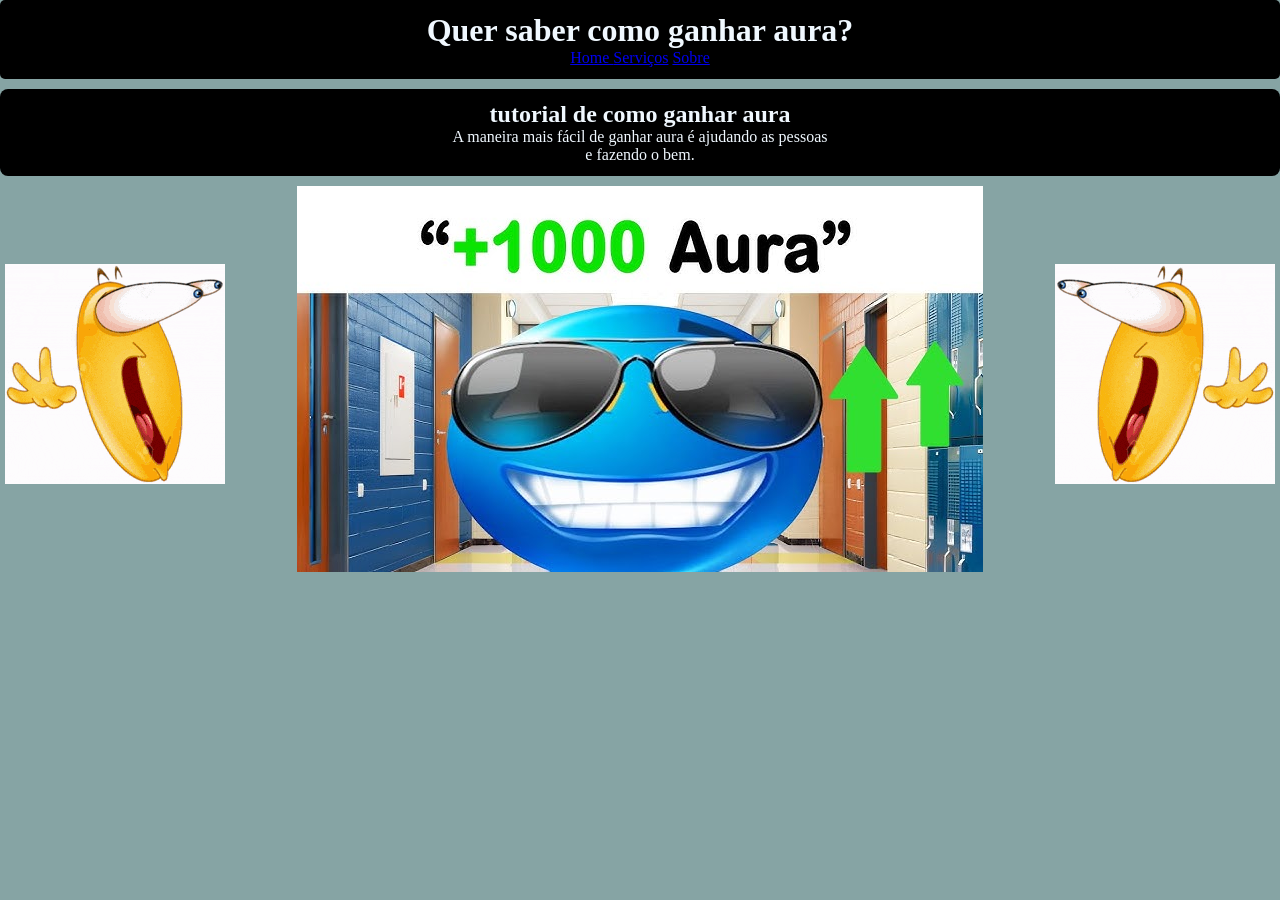
<file: index.html>
<!DOCTYPE html>
<html lang="en">
<head>
    <meta charset="UTF-8">
    <meta name="viewport" content="width=device-width, initial-scale=1.0">
    <title>Como ganhar aura</title>
    
    <!-- link do css -->
    <link rel="stylesheet" href="stlye.css">
</head>
<body>
    <!-- hedear -->
    <header    class = "cabecalho">

        <h1>Quer saber como ganhar aura?</h1>

        <!-- flexbox menu em linha -->
         <nav  class    ="menu">

            <a href     ="#">Home    </a>
            <a href     ="#">Serviços</a>
            <a href     ="#">Sobre   </a>

         </nav>
    </header>

    <main>
    <div class="box1" >

        <h2>tutorial de como ganhar aura</h2>
        <p>A maneira mais fácil de ganhar aura é ajudando as pessoas <br>
            e fazendo o bem.
            
        </p>

        </div>

        <div class="imagens_da_main_conteiner">
            <img class  ="gif2"    src="shocking-shocked-copy.gif" alt="aura2">
            <img class  ="imagem"  src="aura.jpg"                  alt="aura">
            <img class  ="gif"     src="shocking-shocked.gif"      alt="aura">
           
        </div>

        
    </main>
</body>
</html>
</file>
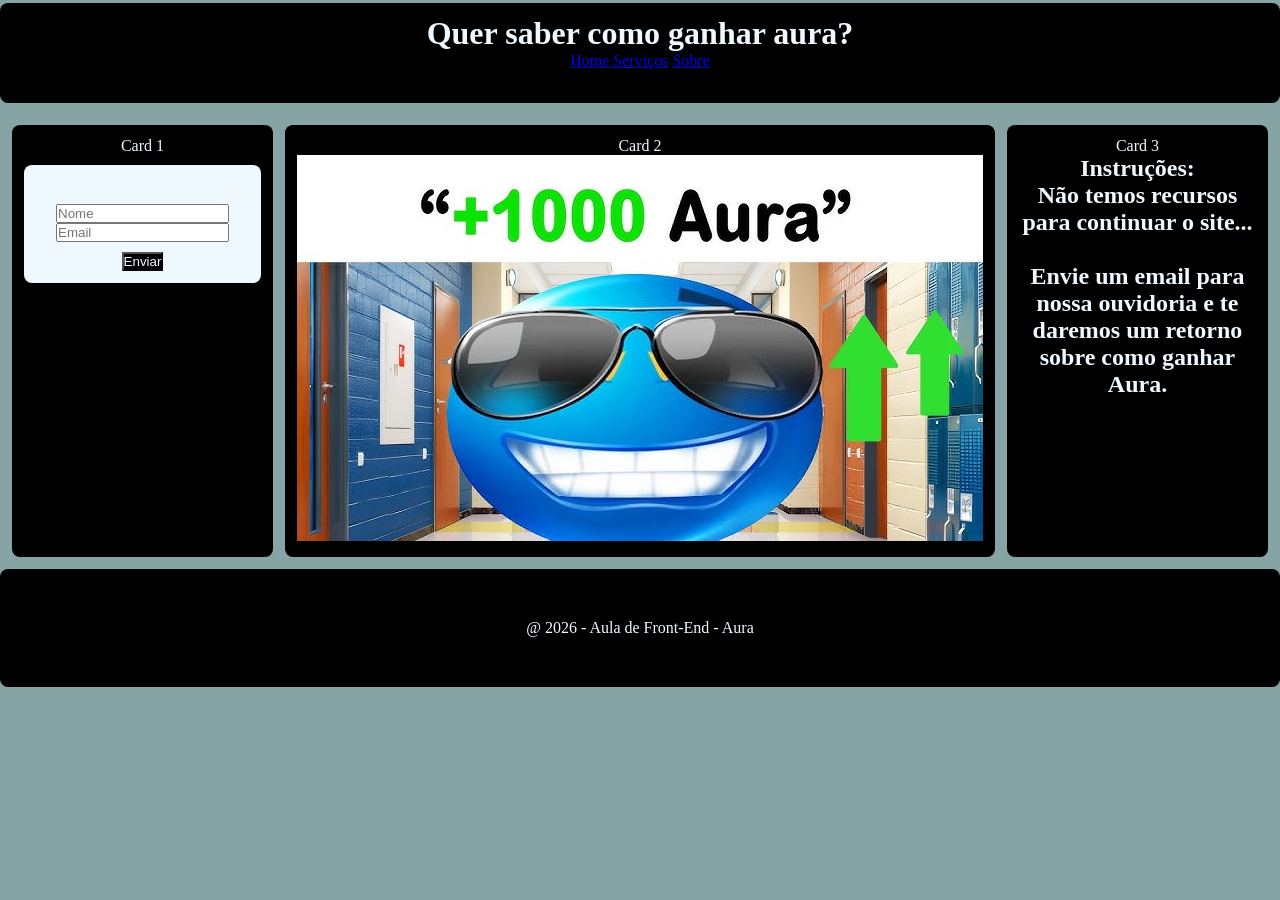
<file: códigos/index.html>
<!DOCTYPE html>
<html lang="pt - br">
<head>
    <meta charset="UTF-8">
    <meta name="viewport" content="width=device-width, initial-scale=1.0">
    <title>Como ganhar aura</title>
    
    <!-- link do css -->
    <link rel="stylesheet" href="stlye.css">
</head>
<body>
    <!-- hedear -->
    <header    class    = "cabecalho">

        <h1>Quer saber como ganhar aura?</h1>

        <!-- flexbox menu em linha -->
         <nav  class    ="menu">

            <a href     ="#">Home    </a>
            <a href     ="#">Serviços</a>
            <a href     ="#">Sobre   </a>

         </nav>
    </header>

    <main class = "conteiner">
    <!-- <div class="box1" >

        <h2>tutorial de como ganhar aura</h2>
        <p>A maneira mais fácil de ganhar aura é ajudando as pessoas <br>
            e fazendo o bem.
            
        </p>

        </div>

        <div     class  ="imagens_da_main_conteiner">
            <img class  ="gif2"    src="/imagens/shocking-shocked.gif"          alt="aura2">
            <img class  ="imagem"  src="/imagens/aura.jpg"                      alt="aura">
            <img class  ="gif"     src="/imagens/shocking-shocked-copy.gif"     alt="aura">
           
        </div> -->

        <!-- Grid -->
        <section class = "grid">

            <div class="card">Card 1

                <!-- formulario -->
        <section class = formulario>

            <h2>Contato</h2>

            <!-- tag de formulario -->
            <form>

                <!-- input é a caixinha
                 type é o tipo de dadao
                 placeholder é o texto que fica antes de digitar -->
                <input type="text" placeholder="Nome" name="n" id="nome_usuario">
                <input type="email" placeholder="Email" name="n" id="email_usuario">
                <button>Enviar</button>

            </form>

        </section>

            </div>
            <div class="card">Card 2

                <img src="/imagens/aura.jpg" alt="Imagem de emoji ganhando aura">

            </div>

            <div class="card">Card 3

                <h2>Instruções: <p>Não temos recursos para continuar o site... <br> <br> 
                    
                Envie um email para nossa ouvidoria e te daremos um retorno sobre como ganhar Aura.</p>
            
                </h2>

            </div>
        </section>
    </main>

    <!-- footer / rodapé -->
     <footer class="rodape">

        <p>@ 2026 - Aula de Front-End - Aura</p>

     </footer>


</body>
</html>
</file>
<file: stlye.css>
:root{

    --cor-primaria: #86a4a4;
    --cor-secundaria:#000000;
    --cor-terciaria: aliceblue;
    --espacamento: 12px;
}

/* reset */
*{

    margin: 0;
    padding: 0;
    box-sizing: border-box;
}

body{

    background-color: var(--cor-primaria);

}

.cabecalho{


    display: flexbox;

    justify-content: space-between;

    align-items: center;
    
    /* centraliza o texto */
    text-align: center;
    
    background-color: var(--cor-secundaria);
    color: var(--cor-terciaria);
    border-radius: 5px;
    padding: var(--espacamento);

}



.box1{

    /* centraliza o texto */
    text-align: center;
    background-color: var(--cor-secundaria);
    color: var(--cor-terciaria);
    border-radius: 8px;
    padding: var(--espacamento);
    margin-top: 10px;

}

.imagens_da_main_conteiner{

    display: flex;
    align-items: center;
    justify-content: space-between;

}

.imagem{

    margin-top: 10px;
    margin-left: 0px;
}

.gif{

    margin-top: 0px;
    margin-right: 5px;

    scale: 100%;
}

.gif2{

    margin-top: 0px;
    margin-left: 5px;

    scale: 100%;
    transform: scaleX(-1);

}
</file>
<file: códigos/stlye.css>
:root{

    --cor-primaria: #86a4a4;
    --cor-secundaria:#000000;
    --cor-terciaria: aliceblue;
    --espacamento: 12px;
}

/* reset */
*{

    margin: 0;
    padding: 0;
    box-sizing: border-box;
}

body{

    background-color: var(--cor-primaria);

}

.cabecalho{


    display: flexbox;

    justify-content: space-between;

    align-items: center;
    
    /* centraliza o texto */
    text-align: center;

    margin-top: 3px;
    
    height: 100px;

    background-color: var(--cor-secundaria);
    color: var(--cor-terciaria);
    border-radius: 8px;
    padding: var(--espacamento);

}

/* Grid e Cards */
.grid{

    display: grid;
    
    /* deixa cada um, lado a lado
    em  colunas */
    grid-template-columns: repeat(3, 1fr);

    /* espaçamento */
    gap: var(--espacamento);

    padding: var(--espacamento);
}

.card{

     /* centraliza o texto */
     text-align: center;
     background-color: var(--cor-secundaria);
     color: var(--cor-terciaria);
     border-radius: 8px;
     padding: var(--espacamento);
     margin-top: 10px;

}

/*formulário  */
.formulario{

    background-color: var(--cor-terciaria);
    border-radius: 8px;
    padding: var(--espacamento);
    margin-top: 10px;
    
}
button{

    background-color: var(--cor-secundaria);
    color: var(--cor-terciaria);
    margin-top: 10px;
}



/*Rodapé  */
.rodape{

    /* centraliza o texto */
    text-align: center;
    background-color: var(--cor-secundaria);
    color: var(--cor-terciaria);
    border-radius: 8px;
    padding: 50px;
    margin-top: 0px;

}


/* .box1{

    /* centraliza o texto 
    text-align: center;
    background-color: var(--cor-secundaria);
    color: var(--cor-terciaria);
    border-radius: 8px;
    padding: var(--espacamento);
    margin-top: 10px;

}

.imagens_da_main_conteiner{

    display: flex;
    align-items: center;
    justify-content: space-between;

}

.imagem{

    margin-top: 10px;
    margin-left: 0px;
}

.gif{

    margin-top: 0px;
    margin-right: 5px;

    scale: 100%;
}

.gif2{

    margin-top: 0px;
    margin-left: 5px;

    scale: 100%;
    transform: scaleX(-1);

} */
</file>
